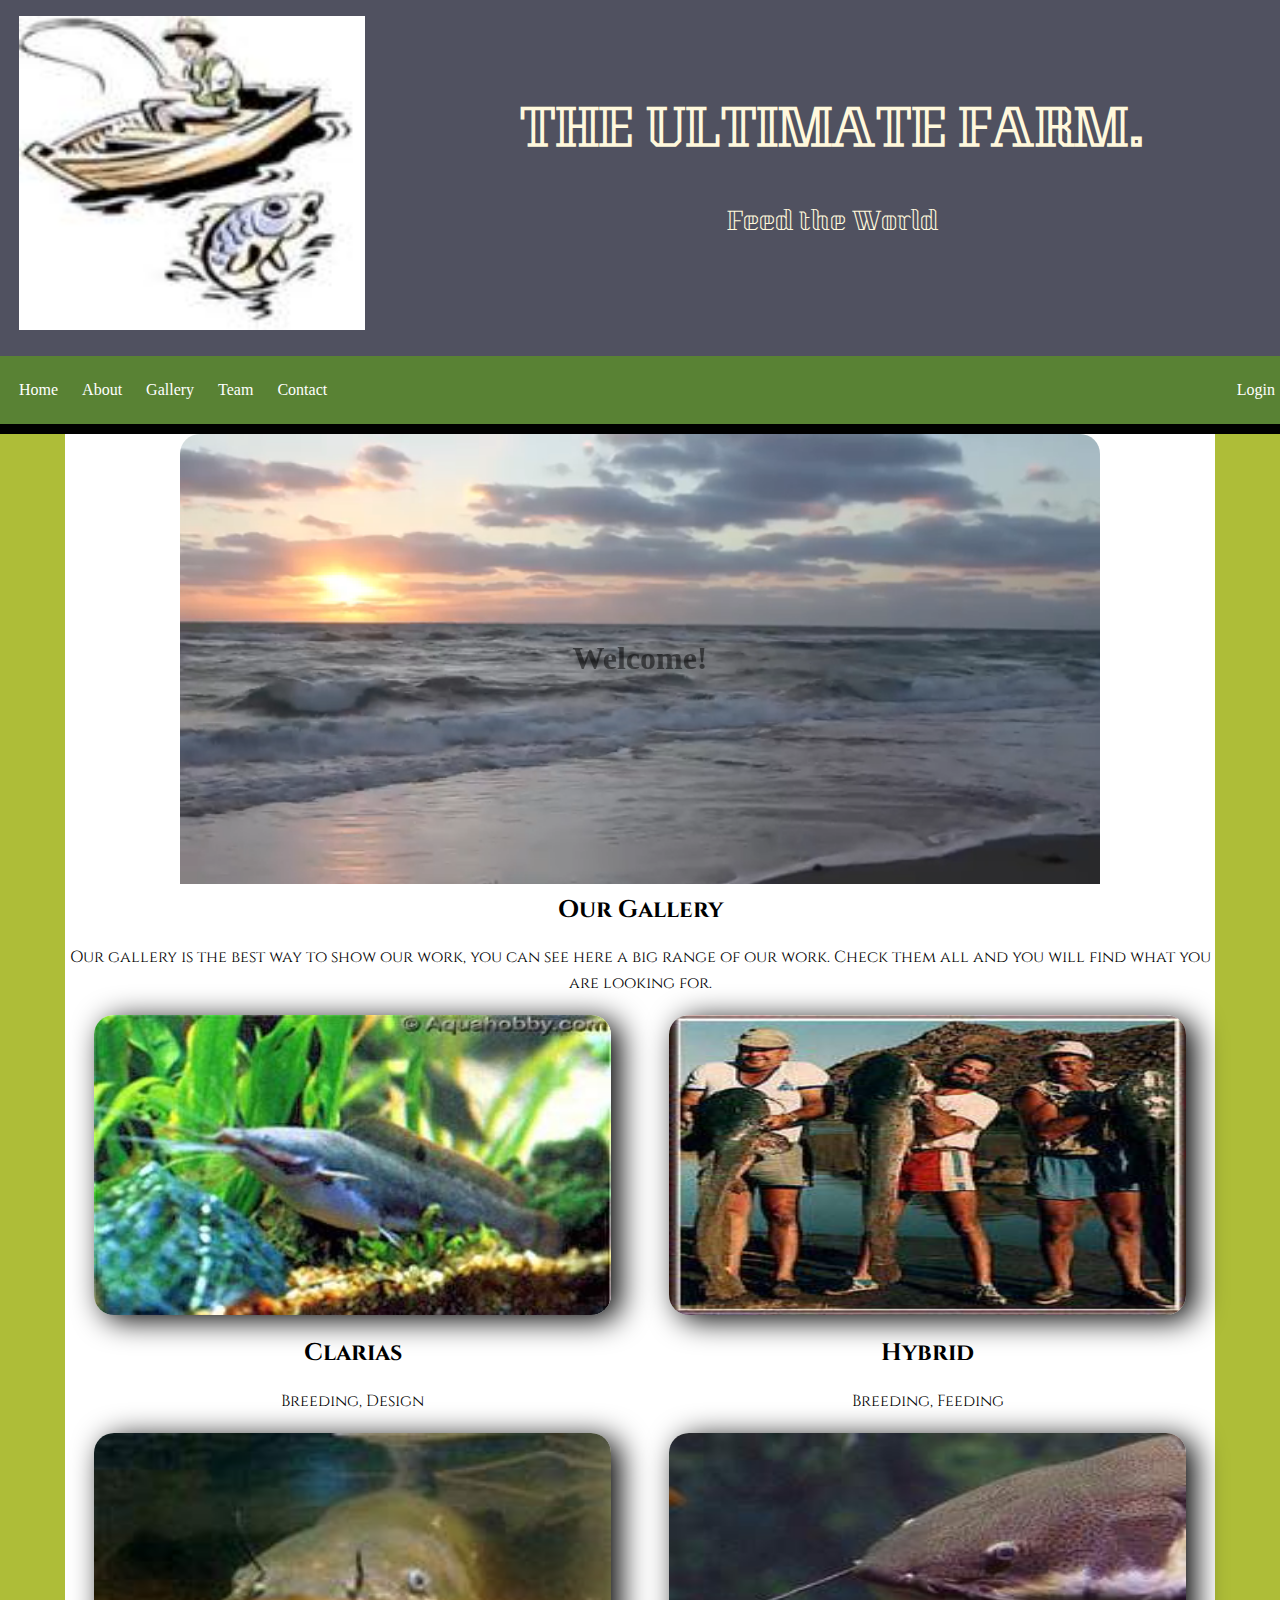
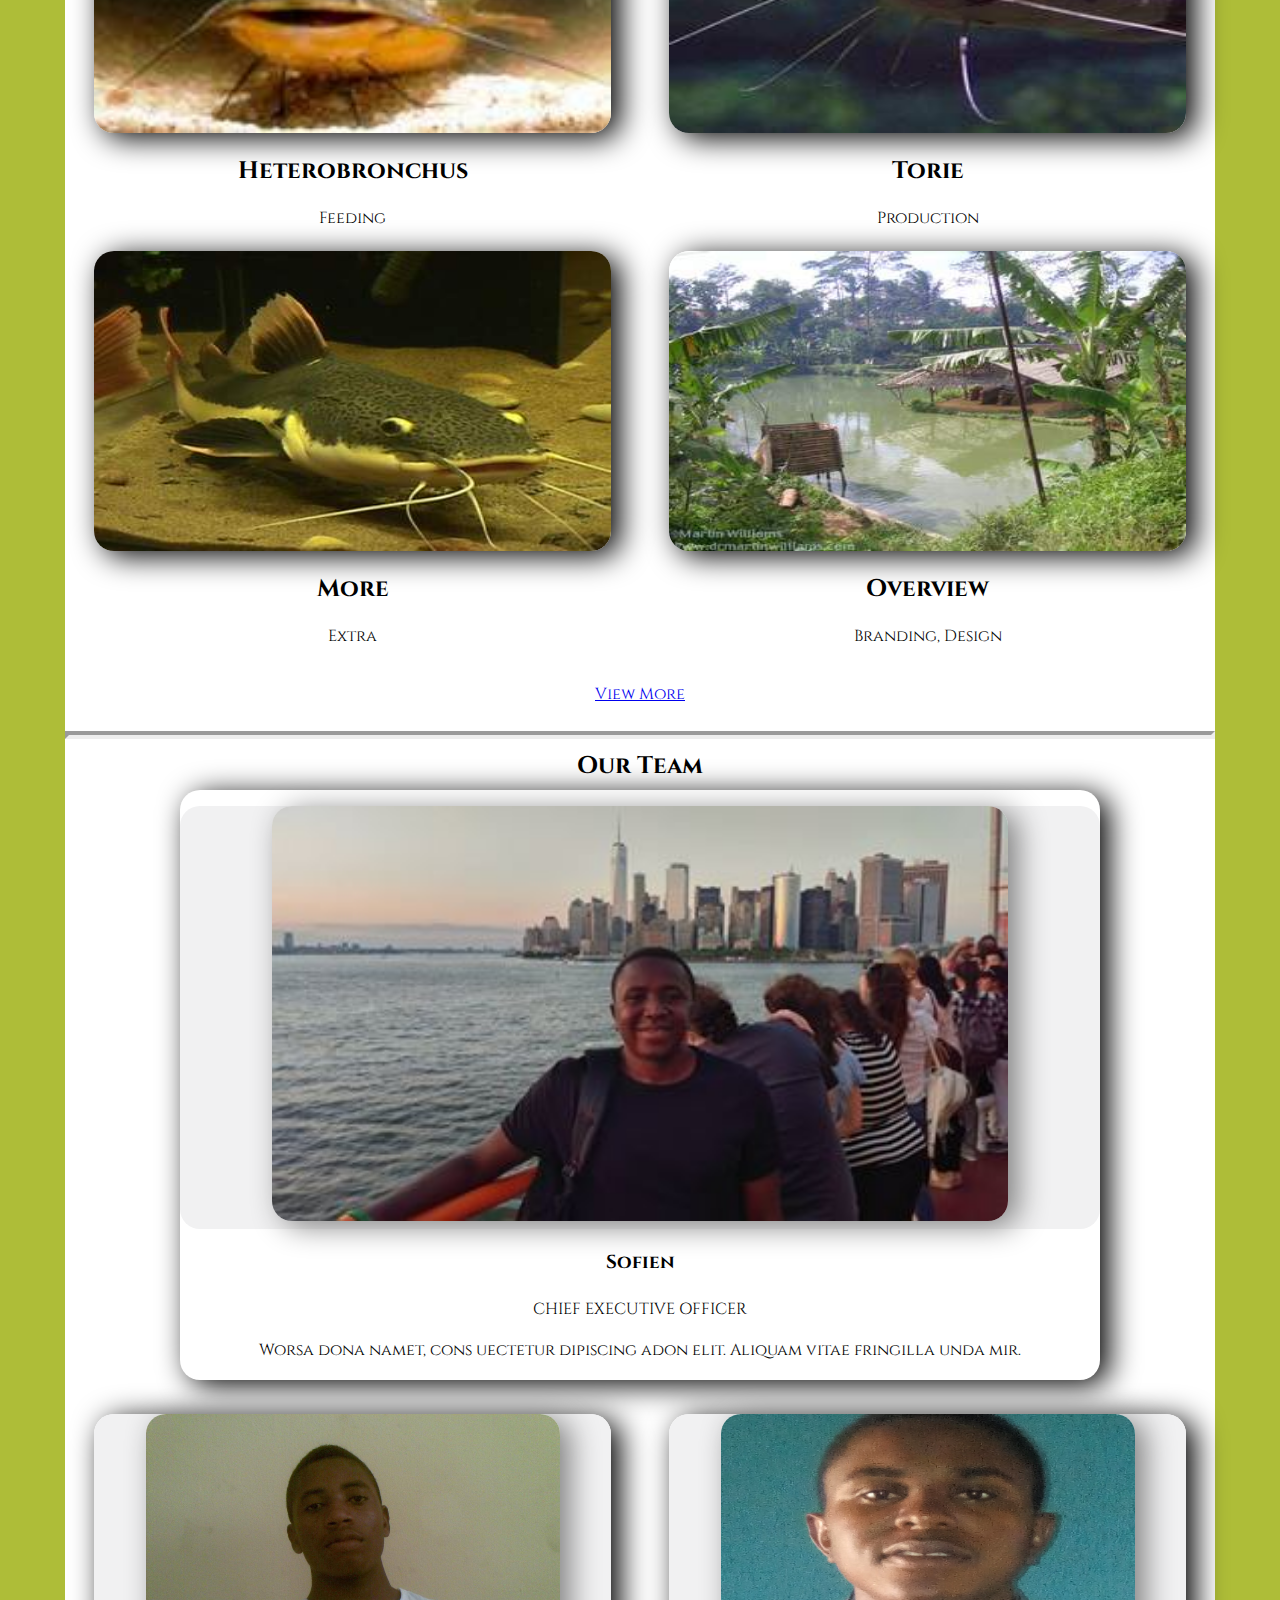
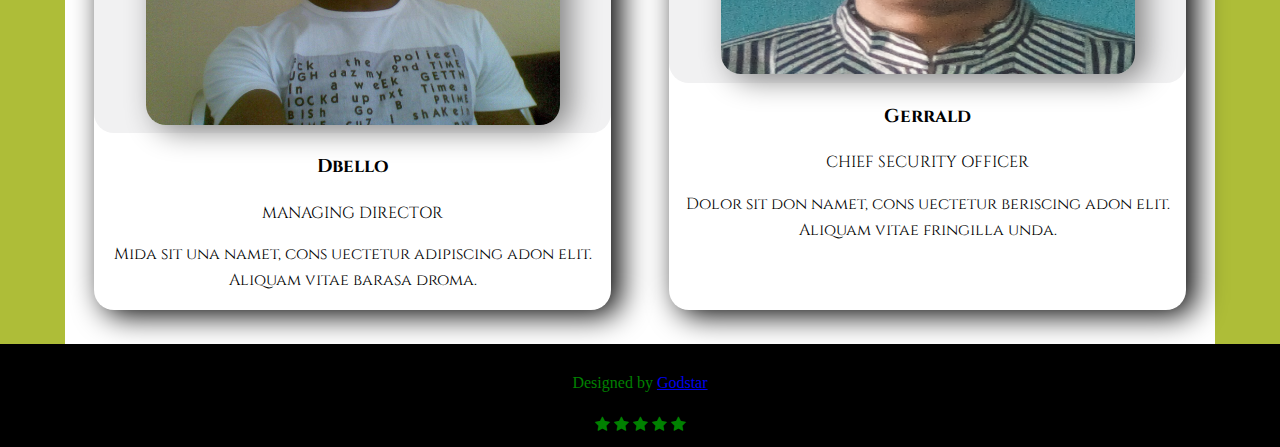
<file: index.html>
<!DOCTYPE html>
<html lang="en">
	<head>
		<meta charset="utf-8">
		<meta http-equiv="X-UA-Compatible" content="IE=edge">
		<meta name="viewport" content="width=device-width, initial-scale=1">
		<!-- The above 3 meta tags *must* come first in the head; any other head content must come *after* these tags -->
		<meta name="description" content="">
		<meta name="author" content="">
    <title>The Farm</title>
    <link rel="stylesheet" href="https://cdnjs.cloudflare.com/ajax/libs/font-awesome/4.7.0/css/font-awesome.min.css">
    <link href="https://fonts.googleapis.com/css?family=Kumar+One+Outline" rel="stylesheet">
    <link href="https://fonts.googleapis.com/css?family=Cinzel" rel="stylesheet">
		<link href="css/style.css" rel="stylesheet">
	</head>
	<body id="page-top">
    <header>
      <div class="logo header-box">
        <p><img src="images/logo.jpeg" alt="" class="logo-image"></p>
      </div>
      <div class="name header-box">
        <h1>THE ULTIMATE FARM.</h1>
        <p class="mission">Feed the World</p>
      </div>
    </header>
		<!-- Navigation -->
		<nav class="navbar navbar-default">
			<div class="container">
					<ul>
						<li title="Home">
							<a href="index.html" tabindex="0">Home</a>
						</li>
						<li title="About">
							<a href="about.html">About</a>
						</li>
						<li title="View Gallery">
							<a href="gallery.html">Gallery</a>
						</li>
						<li title="The team">
							<a href="#team">Team</a>
						</li>
						<li title="Contact">
							<a href="contact.html">Contact</a>
						</li>
						<li title="Login">
							<a href="#contact"  style="float: right">Login</a>
						</li>
					</ul>
			</div>
		</nav>

    <main>
      <section id="portfolio">
          <div id="video">
            <h1>Welcome!</h1>

            <div class="video-container">
              <div class="color-overlay">
                <video autoplay loop muted>
                  <source src="video.mp4" type="video/mp4">
                </video>
              </div>
            </div>
          </div>
        <div class="container">
            <div class="section-title">
              <h2>Our Gallery</h2>
              <p>Our gallery is the best way to show our work, you can see here a big range of our work. Check them all and you will find what you are looking for.</p>
            </div>
        </div>
        <div id="gallery">
          <div class="gallery-div">
            <!-- start portfolio item -->
            <div class="gallery-sub-div">
              <div>
                <img src="images/demo/gallery_1.jpeg" alt="img02" style="width: 90%; height: 300px;" class="image">
                <h2>Clarias</h2>
                <p>Breeding, Design</p>
              </div>
            <!-- end portfolio item -->


            <!-- start portfolio item -->
              <div>
                <img src="images/demo/gallery_3.jpeg" alt="img02"  style="width: 90%; height: 300px" class="image"/>
                <h2>Hybrid</h2>
                <p>Breeding, Feeding</p>
              </div>
            </div>
            <!-- end portfolio item -->


          <div class="gallery-sub-div">
            <!-- start portfolio item -->
            <div>
              <img src="images/demo/gallery_2.jpeg" alt="img02" style="width: 90%; height: 300px" class="image"/>
              <h2>Heterobronchus</h2>
              <p>Feeding</p>
            </div>
            <!-- end portfolio item -->
            <!-- start portfolio item -->
            <div>
              <img src="images/demo/gallery_4.jpeg" alt="img02" style="width: 90%; height: 300px" class="image"/>
              <h2>Torie</h2>
              <p>Production</p>
            </div>
            <!-- end portfolio item -->
          </div>

          <div class="gallery-sub-div">
            <!-- start portfolio item -->
            <div>
              <img src="images/demo/gallery_5.jpeg" alt="img02" style="width: 90%; height: 300px" class="image"/>
              <h2>More</h2>
              <p>Extra</p>
            </div>
            <!-- end portfolio item -->
            <!-- start portfolio item -->
            <div>
              <img src="images/demo/gallery_6.jpeg" alt="img02" style="width: 90%; height: 300px" class="image"/>
              <h2>Overview</h2>
              <p>Branding, Design</p>
            </div>
            <!-- end portfolio item -->
          </div><!-- container -->
        </div>
        <div class="more">
          <a href="gallery.html"><p>View More</p></a>
        </div>
      </section>

      <hr>

      <section id="team">
        <div class="section-title">
          <h2>Our Team</h2>
        </div>

        <div class="team-div">
          <!-- team member item -->
          <div class="ceo box">
              <div class="staff-image">
                <p><img src="images/demo/author-6.jpg" alt="author" class="ceo-image"></p>
              </div>
              <div class="team-text">
                <h3>Sofien</h3>
                <div class="team-position">CHIEF EXECUTIVE OFFICER</div>
                <p>Worsa dona namet, cons uectetur dipiscing adon elit. Aliquam vitae fringilla unda mir.</p>
              </div>
            </div>
          <!-- end team member item -->

          <!-- team member item -->
          <div class="manager box">
            <div class="staff-image">
              <img src="images/demo/author-2.jpg" alt="author">
            </div>
            <div class="team-text">
              <h3>Dbello</h3>
              <div class="staff-position">MANAGING DIRECTOR</div>
              <p>Mida sit una namet, cons uectetur adipiscing adon elit. Aliquam vitae barasa droma.</p>
            </div>
          </div>
          <!-- end team member item -->

          <!-- team member item -->
          <div class="cso box">
            <div class="staff-image">
              <img src="images/demo/author-4.png" alt="author" style="height: 260px">
            </div>
            <div class="team-text">
              <h3>Gerrald</h3>
              <div class="team-position">CHIEF SECURITY OFFICER</div>
              <p>Dolor sit don namet, cons uectetur beriscing adon elit. Aliquam vitae fringilla unda.</p>
            </div>
          </div>
        </div>
          <!-- end team member item -->
      </section>
    </main>

		<footer>
			<div class="container text-center">
				<p>Designed by <a href="https://www.facebook.com/godstar.gerrald"><span>Godstar</span></a></p>
      </div id="stars-div">
        <i class="fa fa-star"></i>
        <i class="fa fa-star"></i>
        <i class="fa fa-star"></i>
        <i class="fa fa-star"></i>
        <i class="fa fa-star"></i>
        <div>
      </div>
    </footer>
    <script src="display.js"></script>

		<!-- Bootstrap core JavaScript
			================================================== -->
		<!-- Placed at the end of the document so the pages load faster -->
		<script src="https://ajax.googleapis.com/ajax/libs/jquery/1.11.3/jquery.min.js"></script>
	</body>
</html>
</file>
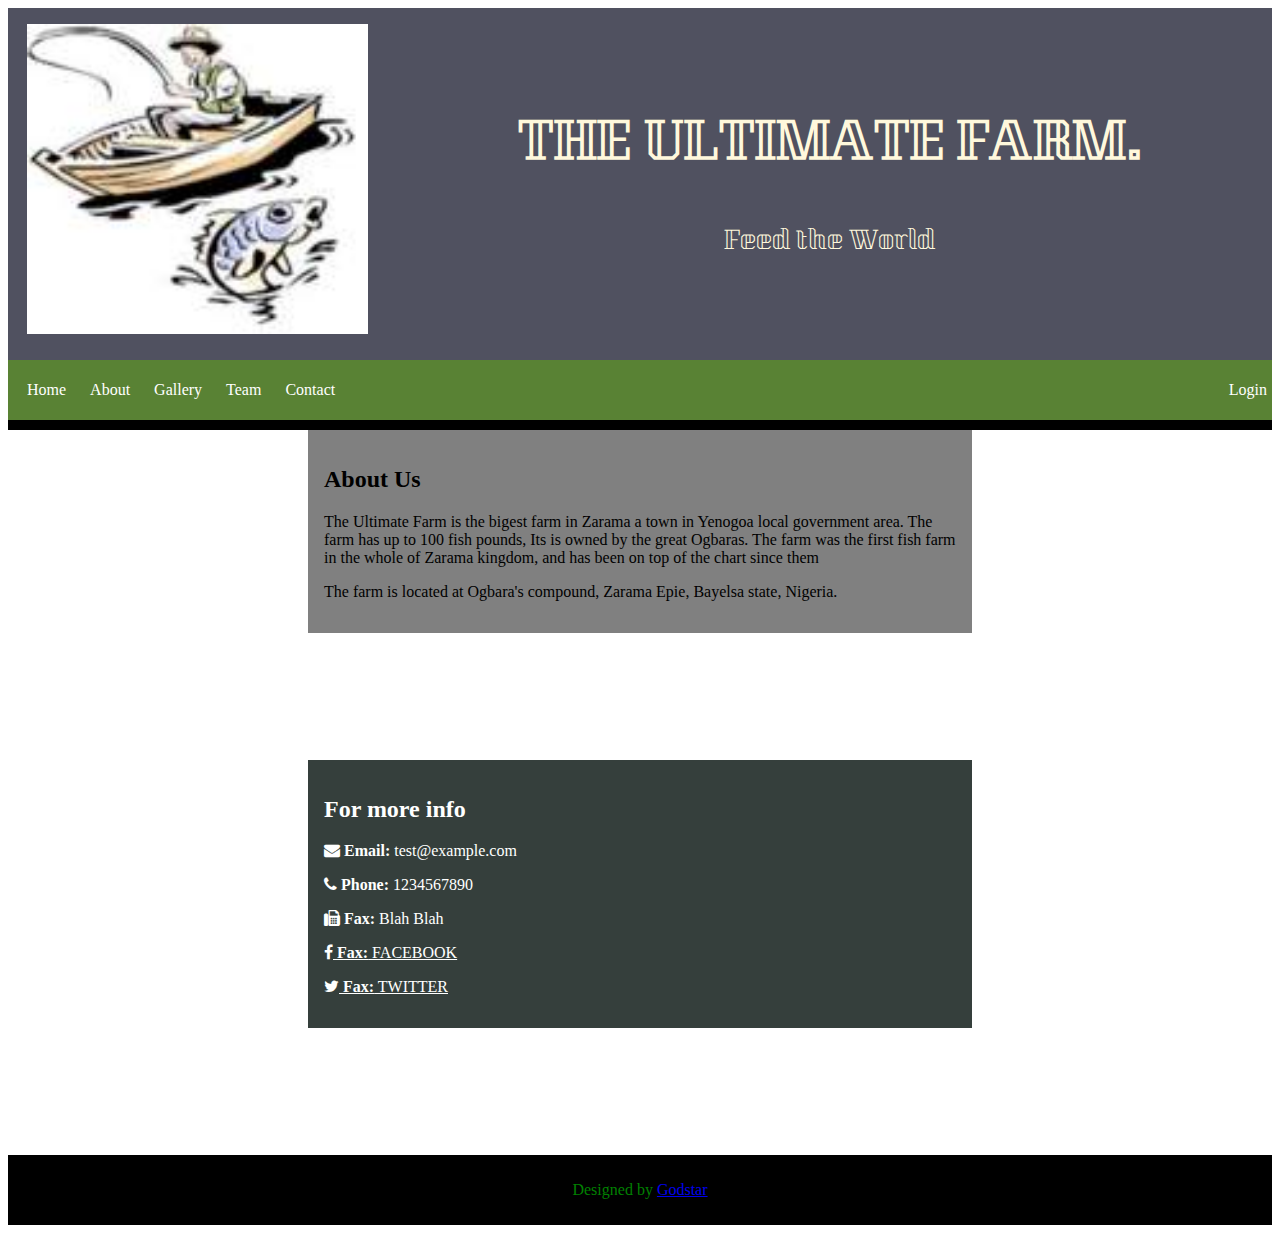
<file: about.html>
<!DOCTYPE html>
<html lang="en">
<head>
  <meta charset="UTF-8">
  <meta name="viewport" content="width=device-width, initial-scale=1.0">
  <meta http-equiv="X-UA-Compatible" content="ie=edge">
  <title>About Farm</title>
  <link href="https://fonts.googleapis.com/css?family=Kumar+One+Outline" rel="stylesheet">
  <link rel="stylesheet" href="https://cdnjs.cloudflare.com/ajax/libs/font-awesome/4.7.0/css/font-awesome.min.css">
  <link rel="stylesheet" href="about.css">
</head>
  <body>
    <header>
      <div class="logo header-box">
        <p><img src="images/logo.jpeg" alt="" class="logo-image"></p>
      </div>
      <div class="name header-box">
        <h1>THE ULTIMATE FARM.</h1>
        <p class="mission">Feed the World</p>
      </div>
    </header>

    <nav class="navbar navbar-default">
        <div class="container">
          <ul>
            <li title="Home">
              <a href="index.html" tabindex="0">Home</a>
            </li>
            <li title="About">
              <a href="about.html">About</a>
            </li>
            <li title="View Gallery">
              <a href="gallery.html">Gallery</a>
            </li>
            <li title="The team">
              <a href="#team">Team</a>
            </li>
            <li title="Contact">
              <a href="contact.html">Contact</a>
            </li>
            <li title="Login">
              <a href="#contact"  style="float: right">Login</a>
            </li>
          </ul>
        </div>
      </nav>

      <div id="about-us">
        <h2>About Us</h2>
        <p>The Ultimate Farm is the bigest farm in Zarama a town in Yenogoa local government area. The farm has up to 100 fish pounds, Its is owned by the great Ogbaras. The farm was the first fish farm in the whole of Zarama kingdom, and has been on top of the chart since them</p>
        <p>The farm is located at Ogbara's compound, Zarama Epie, Bayelsa state, Nigeria.</p>
      </div>

      <div id="info">
        <h2>For more info</h2>
        <p><i class="fa fa-envelope"></i>  <span class="detail">Email:</span> test@example.com</p>
        <p><i class="fa fa-phone"></i>  <span class="detail">Phone:</span> 1234567890</p>
        <p><i class="fa fa-fax"></i>  <span class="detail">Fax:</span> Blah Blah</p>
        <a href="#"><p><i class="fa fa-facebook"></i>  <span class="detail">Fax:</span> FACEBOOK</p></a>
        <a href="#"><p><i class="fa fa-twitter"></i>  <span class="detail">Fax:</span> TWITTER</p></a>
      </div>

      <footer>
        <div class="container text-center">
          <p>Designed by <a href="https://www.facebook.com/godstar.gerrald"><span>Godstar</span></a></p>
        </div>
      </footer>
  </body>
</html>
</file>
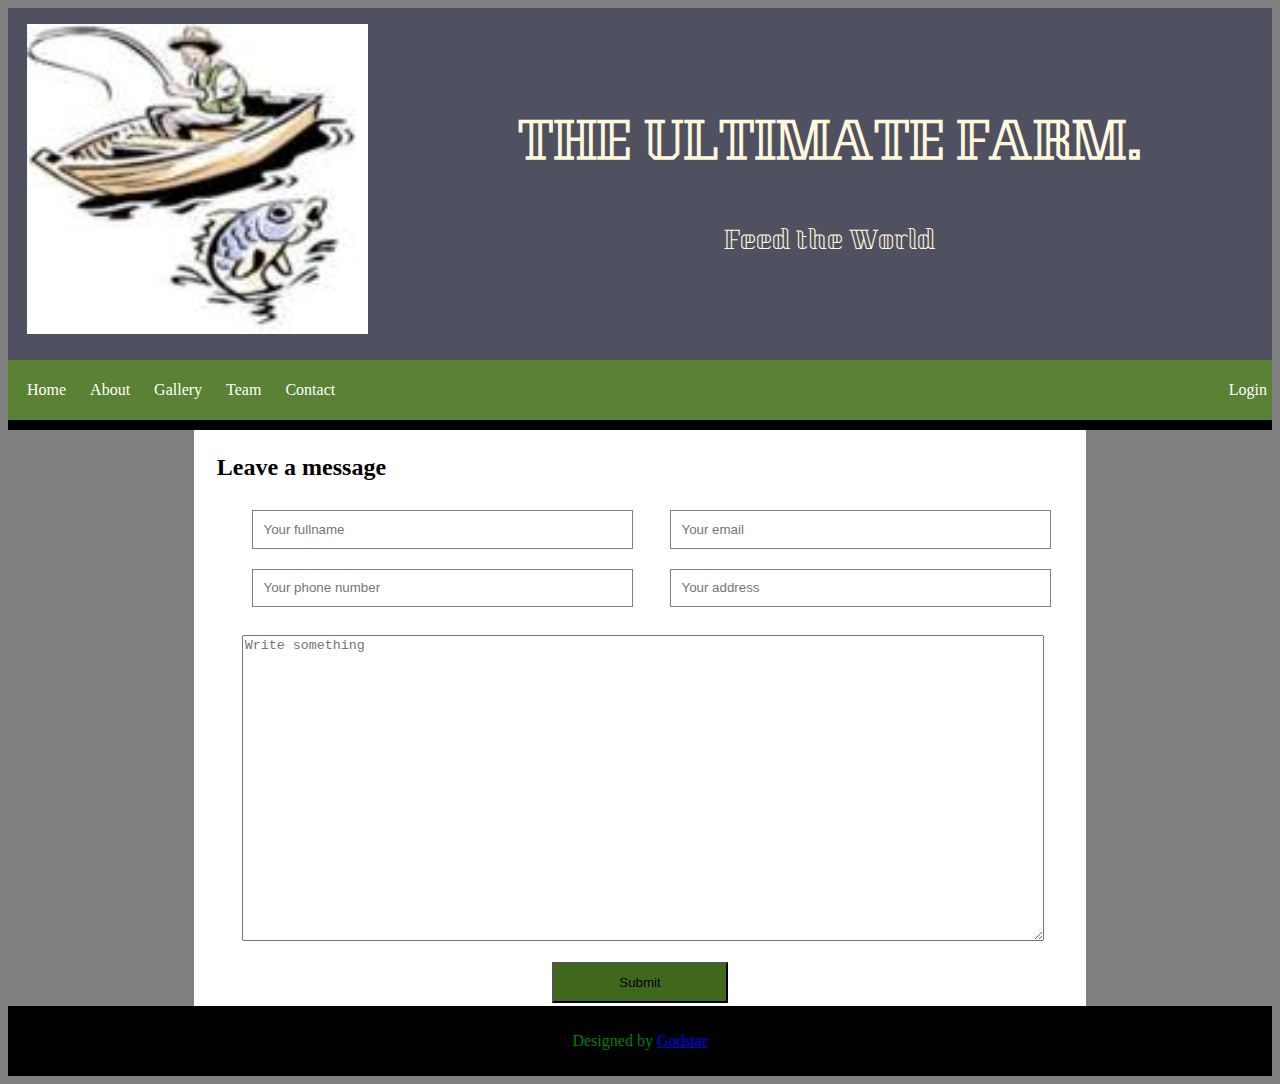
<file: contact.html>
<!DOCTYPE html>
<html lang="en">
<head>
  <meta charset="UTF-8">
  <meta name="viewport" content="width=device-width, initial-scale=1.0">
  <meta http-equiv="X-UA-Compatible" content="ie=edge">
  <title>Contact Farm</title>
  <link href="https://fonts.googleapis.com/css?family=Kumar+One+Outline" rel="stylesheet">
  <link rel="stylesheet" href="contact.css">
</head>
  <body>
    <header>
      <div class="logo header-box">
        <p><img src="images/logo.jpeg" alt="" class="logo-image"></p>
      </div>
      <div class="name header-box">
        <h1>THE ULTIMATE FARM.</h1>
        <p class="mission">Feed the World</p>
      </div>
    </header>

    <nav class="navbar navbar-default">
      <div class="container">
        <ul>
          <li title="Home">
            <a href="index.html" tabindex="0">Home</a>
          </li>
          <li title="About">
            <a href="about.html">About</a>
          </li>
          <li title="View Gallery">
            <a href="gallery.html">Gallery</a>
          </li>
          <li title="The team">
            <a href="#team">Team</a>
          </li>
          <li title="Contact">
            <a href="contact.html">Contact</a>
          </li>
          <li title="Login">
            <a href="#contact"  style="float: right">Login</a>
          </li>
        </ul>
      </div>
    </nav>

    <main>
      <div>
        <div class="page-title">
          <h2>Leave a message</h2>
        </div>
        <div>
          <form action="">
            <div class="form-container">
              <div class="input-div div1">
                <input type="text" placeholder="Your fullname" required>
              </div>
              <div class="input-div div2">
                <input type="email" placeholder="Your email" required>
              </div>
              <div class="input-div div3">
                <input type="number" placeholder="Your phone number" required>
              </div>
              <div class="input-div div4">
                <input type="text" placeholder="Your address" required>
              </div>
            </div>
            <div class="large-text-area">
              <textarea name="write" id="text-area" placeholder="Write something"></textarea>
            </div>
            <div class="btn">
              <input type="submit">
            </div>
          </form>
        </div>
      </div>
    </main>

    <footer>
      <div class="container text-center">
        <p>Designed by <a href="https://www.facebook.com/godstar.gerrald"><span>Godstar</span></a></p>
      </div>
    </footer>
  </body>
  </html>
</file>
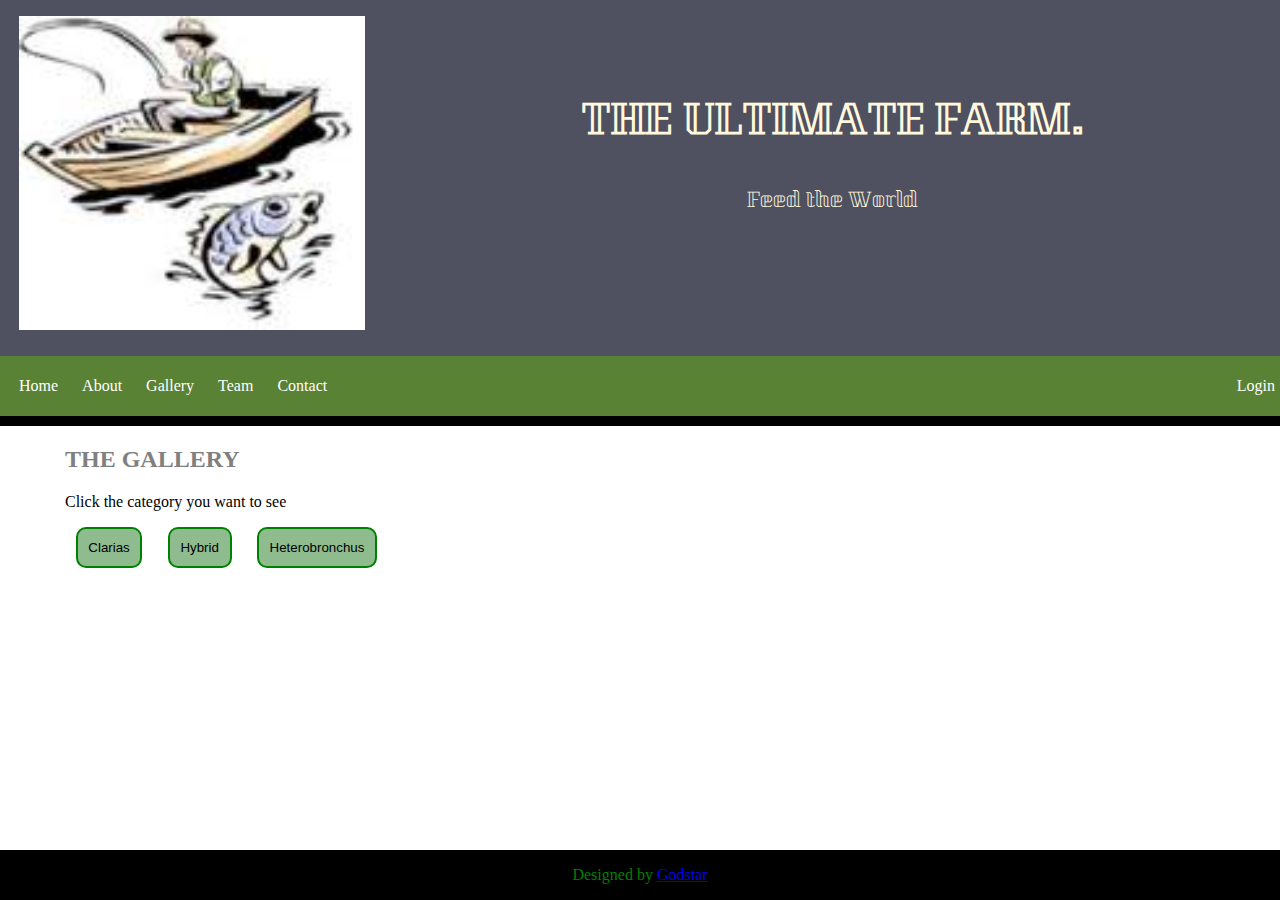
<file: gallery.html>
<!DOCTYPE html>
<html lang="en">
<head>
  <meta charset="UTF-8">
  <meta name="viewport" content="width=device-width, initial-scale=1.0">
  <meta http-equiv="X-UA-Compatible" content="ie=edge">
  <title>Farm Gallery</title>
  <link rel="stylesheet" href="gallery.css">
  <link href="https://fonts.googleapis.com/css?family=Kumar+One+Outline" rel="stylesheet">
</head>
  <body>
    <header>
      <div class="logo header-box">
        <p><img src="images/logo.jpeg" alt="" class="logo-image"></p>
      </div>
      <div class="name header-box">
        <h1>THE ULTIMATE FARM.</h1>
        <p class="mission">Feed the World</p>
      </div>
    </header>

    <nav class="navbar navbar-default">
        <div class="container">
          <ul>
            <li title="Home">
              <a href="index.html" tabindex="0">Home</a>
            </li>
            <li title="About">
              <a href="about.html">About</a>
            </li>
            <li title="View Gallery">
              <a href="gallery.html">Gallery</a>
            </li>
            <li title="The team">
              <a href="#team">Team</a>
            </li>
            <li title="Contact">
              <a href="contact.html">Contact</a>
            </li>
            <li title="Login">
              <a href="#contact"  style="float: right">Login</a>
            </li>
          </ul>
        </div>
      </nav>

    <main>


      <div id="title">
        <h2>THE GALLERY</h2>
      </div>

      <div id="choose">
        <p>Click the category you want to see</p>
        <button class="button">Clarias</button>
        <button class="button">Hybrid</button>
        <button class="button">Heterobronchus</button>
      </div>

      <div class="name-space">
        <h3>Images of <span id="name"></span></h3>
      </div>

      <div id="display-div">

      </div>
    </main>

    <footer>
      <div class="container text-center">
        <p>Designed by <a href="https://www.facebook.com/godstar.gerrald"><span>Godstar</span></a></p>
      </div>
    </footer>

    <script src="display.js"></script>
  </body>
</html>
</file>
<file: css/style.css>
*:focus {
    color: #fec503;
}

body {
	margin: 0px;
    line-height: 1.6;
    width: 100vw;
    background-color: #AEBD38
}

/* Header */
header {
    font-family: 'Kumar One Outline', cursive;
    display: flex;
    background-color: #505160;
}

.logo {
    width: 30%;
    text-align: center;
}

.logo-image {
    width: 90%;
}

.name {
    width: 70%;
    text-align: center;
    font-size: 1.5rem;
    color: cornsilk;
}

.name h1, .mission {
    position: relative;
    top: 18%;
}

/* nav */
nav {
    background-color: #598234;
    padding: 5px;
    /* display: flex; */
    border-bottom: 10px solid black;

}

nav li {
    list-style: none;
    display: inline;
    padding: 10px;
}

ul {
    margin-left: 4px;
    padding-inline-start: 0px;
}

.navbar-default li a {
    color: white;
    text-decoration: none;
}

.navbar-default li a:hover, {
    color: green;
}

a:focus, a:active, a.active {
    color: #fec503;
}
a, a:hover, a:focus, a:active, a.active {
    outline: 0;
}
/* gallery */

main {
    font-family: 'Cinzel', serif;
    background-color: #fff;
}

.more {
    margin: auto;
}

#gallery{
    display: flex;
    flex-wrap: wrap;
}

.gallery-div {
    width: 100%;
}

.gallery-sub-div {
    display: flex;
    flex-direction: row;
}

.image {
    box-shadow: 9px 5px 30px #000;
    border-radius: 20px;
    margin: 3px;
}

h2 {
    margin-block-start: 0.3em;
    margin-block-end: 0.2em;
}

/* .gallery-div {
    width: 100%;
} */

.gallery-sub-div div {
    width: 50%;
}

#portfolio {
    text-align: center;
    width: 100%;
}

/* team */

hr {
    border-width: 4px;
}

.team-div {
    display: flex;
    flex-wrap: wrap;
    justify-content: space-between;
}

.box {
    width: 100%;
    margin: 3% auto;
    border-radius: 20px;
    text-align: center;
    color: #fff;
    box-shadow: 9px 5px 30px #000;

}

.ceo image {
    width: 100%;
}

.staff-image {
    text-align: center;
    /* background-color: #B3C100; */
    background-color: #f1f1f2;
    border-radius: 20px;
}

.team-text {
    border-radius: 20px;
    color: #000;
}

.staff-image img {
    width: 80%;
    border-radius: 20px;
    box-shadow: 10px 5px 30px grey;
}

#team .section-title {
    text-align: center;
}

@media screen and (min-width: 700px) {
    .ceo {
        width: 80%;
        margin: 0 auto;
    }

    .ceo-image {
        width: 100%;
        padding: 0 auto;
    }

    .cso {
        width: 45%;
    }
    .manager {
        width: 45%;
    }
}

@media screen and (max-width: 699px) {
    .staff-image {
        width: 70%;
        margin: auto;
    }
}

@media screen and (max-width: 470px) {
    #gallery{
        display: block;
    }

    .gallery-sub-div {
        display: block;
        /* width: 100vw; */
    }

    .gallery-sub-div div {
        width: 100%;
    }

    .name h1 {
        font-size: 1em;
    }

    nav li {
        list-style: none;
        display: inline;
        padding: 0.1em;
    }
}

@media screen and (max-width: 365px) {
    .name h1 {
        font-size: 0.7em;
    }
}

@media screen and (max-width: 770px) and (min-width: 471px) {
    .name h1 {
        font-size: 1.2em;
    }
}

@media screen and (min-width: 1150px) {
    main {
        width: 1150px;
        margin: 0 auto;
    }
}

@media screen and (max-width: 1150px) {
    .mission {
        margin-top: -1em;
    }
}

footer {
    background-color: black;
    padding: 10px;
    color: green;
    text-align: center;
}

#video {
    position: relative;
    width: 100%;
    height: 50vmin;
    display: flex;
    align-items: center;
    justify-content: center;
    overflow: hidden;

}

#video h1 {
    text-align: center;
    /* font-size: 6rem; */
    font-family: "Cookie";
    color: #000;
    z-index: 1;
    opacity: 0.5;
}

.video-container {
    position: absolute;
    top: 0;
    left: 0;
    width: 100%;
}

.color-overlay {
    width: 80%;
    margin: auto;
}

video {
    width: 100%;
    border-radius: 20px;
}
</file>
<file: about.css>
/* Header */
header {
  font-family: 'Kumar One Outline', cursive;
  display: flex;
  background-color: #505160;
}

.logo {
  width: 30%;
  text-align: center;
}

.logo-image {
  width: 90%;
}

.name {
  width: 70%;
  text-align: center;
  font-size: 1.5rem;
  color: cornsilk;
}

.name h1, .mission {
  position: relative;
  top: 18%;
}

nav {
  background-color: #598234;
  padding: 5px;
  /* display: flex; */
  border-bottom: 10px solid black;

}

nav li {
  list-style: none;
  display: inline;
  padding: 10px;
}

ul {
  margin-left: 4px;
  padding-inline-start: 0px;
}

.navbar-default li a {
  color: white;
  text-decoration: none;
}

.navbar-default li a:hover, {
  color: green;
}

#about-us {
  width: 50%;
  background-color: grey;
  margin: auto;
  padding: 1em;
}

#info {
  width: 50%;
  background-color: rgb(53, 63, 60);
  margin: 10% auto;
  padding: 1em;
  color: white;
}

.detail {
  font-weight: 800;
}

#info a {
  color: #fff;
}

#info a:hover {
  color: green;
}

@media screen and (max-width: 365px) {
  .name h1 {
      font-size: 0.7em;
  }
}

@media screen and (max-width: 770px) and (min-width: 471px) {
  .name h1 {
      font-size: 1.2em;
  }
}

@media screen and (max-width: 470px) {
  #gallery{
      display: block;
  }

  .gallery-sub-div {
      display: block;
  }

  .gallery-sub-div div {
      width: 100%;
  }

  .name h1 {
      font-size: 1em;
  }

  nav li {
      list-style: none;
      display: inline;
      padding: 0.1em;
  }
}

@media screen and (max-width: 1150px) {
  .mission {
      margin-top: -1em;
  }
}

footer {
  background-color: black;
  padding: 10px;
  color: green;
  text-align: center;
}
</file>
<file: contact.css>
body {
  background-color: grey;
}

header {
  font-family: 'Kumar One Outline', cursive;
  display: flex;
  background-color: #505160;
}

.logo {
  width: 30%;
  text-align: center;
}

.logo-image {
  width: 90%;
}

.name {
  width: 70%;
  text-align: center;
  font-size: 1.5rem;
  color: cornsilk;
}

.name h1, .mission {
  position: relative;
  top: 18%;
}

nav {
  background-color: #598234;
  padding: 5px;
  /* display: flex; */
  border-bottom: 10px solid black;

}

nav li {
  list-style: none;
  display: inline;
  padding: 10px;
}

ul {
  margin-left: 4px;
  padding-inline-start: 0px;
}

.navbar-default li a {
  color: white;
  text-decoration: none;
}

.navbar-default li a:hover, {
  color: green;
}

main {
  background-color: #fff;
  padding: 0.2em;
}

.page-title h2 {
  padding-left: 0.8em;
}

/* form */

.form-container {
  display: flex;
  flex-wrap: wrap;
  justify-content: space-between;
  width: 70%;
  margin: 0 auto;
}

.large-text-area {
  width: 90%;
  margin: 2% auto;
}

#text-area {
  width: 100%;
  height: 300px;
}

.btn {
  width: 20%;
  margin: 0 auto;
}

input[type="submit"] {
  background-color: #3f681c;
  width: 100%;
  padding: 0.8em;
}

input[type="submit"]:hover {
  cursor: pointer;
}

input[type="text"],
input[type="number"],
input[type="email"] {
  width: 100%;
  padding: 0.8em;
  border: 1px solid grey;
  cursor: pointer;
}

input[type="text"]:hover,
input[type="number"]:hover,
input[type="email"]:hover {
  border: 1px solid black;
}

form {
  background-color: #fff;
}

@media screen and (max-width: 599px) {
  .form-container {
    display: block;
  }

  .input-div {
    width: 90%;
    padding: 10px;
    /* margin: 0.2em; */
  }

  .input-div input {
    width: 90%;
    padding: 10px;
    margin: 0.2em;
  }
}

@media screen and (min-width: 600px) {
  .div1,
  .div2 {
    width: 45%;
    padding: 10px;
  }

  .div3,
  .div4 {
    width: 45%;
    padding: 10px;
  }

  .form-container {
    width: 90%;
  }

  input {
    width: 90%;
    padding: 5px;
  }
}

@media screen and (max-width: 365px) {
  .name h1 {
      font-size: 0.7em;
  }
}

@media screen and (max-width: 770px) and (min-width: 471px) {
  .name h1 {
      font-size: 1.2em;
  }
}

@media screen and (max-width: 470px) {
  #gallery{
      display: block;
  }

  .gallery-sub-div {
      display: block;
      /* width: 100vw; */
  }

  .gallery-sub-div div {
      width: 100%;
  }

  .name h1 {
      font-size: 1em;
  }

  nav li {
      list-style: none;
      display: inline;
      padding: 0.1em;
  }
}

@media screen and (min-width: 800px) {
  main {
    max-width: 70%;
    margin: 0 auto;
  }
}

@media screen and (max-width: 1150px) {
  .mission {
      margin-top: -1em;
  }
}

footer {
  background-color: black;
  padding: 10px;
  color: green;
  text-align: center;
}
</file>
<file: gallery.css>
body {
  margin: 0 auto;
}

header {
  font-family: 'Kumar One Outline', cursive;
  display: flex;
  background-color: #505160;
}

.logo {
  width: 30%;
  text-align: center;
}

.logo-image {
  width: 90%;
}

.name {
  width: 70%;
  text-align: center;
  font-size: 1.2rem;
  color: cornsilk;
}

.name h1, .mission {
  position: relative;
  top: 18%;
}

nav {
  background-color: #598234;
  padding: 5px;
  border-bottom: 10px solid black;

}

nav li {
  list-style: none;
  display: inline;
  padding: 10px;
}

nav ul {
  margin-left: 4px;
  padding-inline-start: 0px;
}

.navbar-default li a {
  color: white;
  text-decoration: none;
}

.navbar-default li a:hover, {
  color: green;
}


button {
  cursor: pointer;
}

#title {
  width: 100%;
  color: grey;
}

#choose button {
  padding-left: 1em;
  border: 2px solid green;
  border-radius: 10px;
  padding: 0.8em;
  margin: 0 0.8em;
  background-color: darkseagreen;
}

/* display-div */

#display-div {
  display: flex;
  flex-wrap: wrap;
  text-align: center;
  padding-bottom: 2em;
}

#display-div div img {
  width: 80%;
  height: 100px;
  border-radius: 20px;
  box-shadow: 10px 5px 15px grey;
}

.name-space {
  text-align: center;
  visibility: hidden;
}

#name-div {
  visibility: visible;
  text-transform: uppercase;
  color: grey;
}

@media screen and (max-width: 299px) {
  nav {
      font-size: 14px;
  }
}

@media screen and (max-width: 450px) {
  #display-div div {
      width: 50%;
  }
}

@media screen and (max-width: 365px) {
  .name h1 {
      font-size: 0.7em;
  }
}

@media screen and (min-width: 1150px) {
  main {
      max-width: 1150px;
      margin: 0 auto;
  }
}

@media screen and (min-width: 801px) {
  #display-div div {
    width: 33%;
    margin: auto;
  }

  #display-div div img {
    width: 90%;
    height: 200px;
  }
}

@media screen and (min-width: 451px) and (max-width: 800px) {
  #display-div div {
    width: 33%;
    margin: auto;
  }

  #display-div div img {
    width: 90%;
    height: 150px;
  }
}

@media screen and (max-width: 770px) and (min-width: 471px) {
  .name h1 {
      font-size: 1.2em;
  }
}

@media screen and (max-width: 470px) {
  #gallery{
      display: block;
  }

  .gallery-sub-div {
      display: block;
      /* width: 100vw; */
  }

  .gallery-sub-div div {
      width: 100%;
  }

  .name h1 {
      font-size: 1em;
  }

  nav li {
      list-style: none;
      display: inline;
      padding: 0.1em;
  }
}

/* @media screen and (min-width: 800px) {
  main {
    max-width: 70%;
    margin: 0 auto;
  }
} */

@media screen and (max-width: 1150px) {
  .mission {
      margin-top: -1em;
  }
}

footer {
  position: fixed;
  bottom: 0px;
  width: 100%;
  background-color: black;
  /* padding: 10px; */
  color: green;
  text-align: center;
}
</file>
